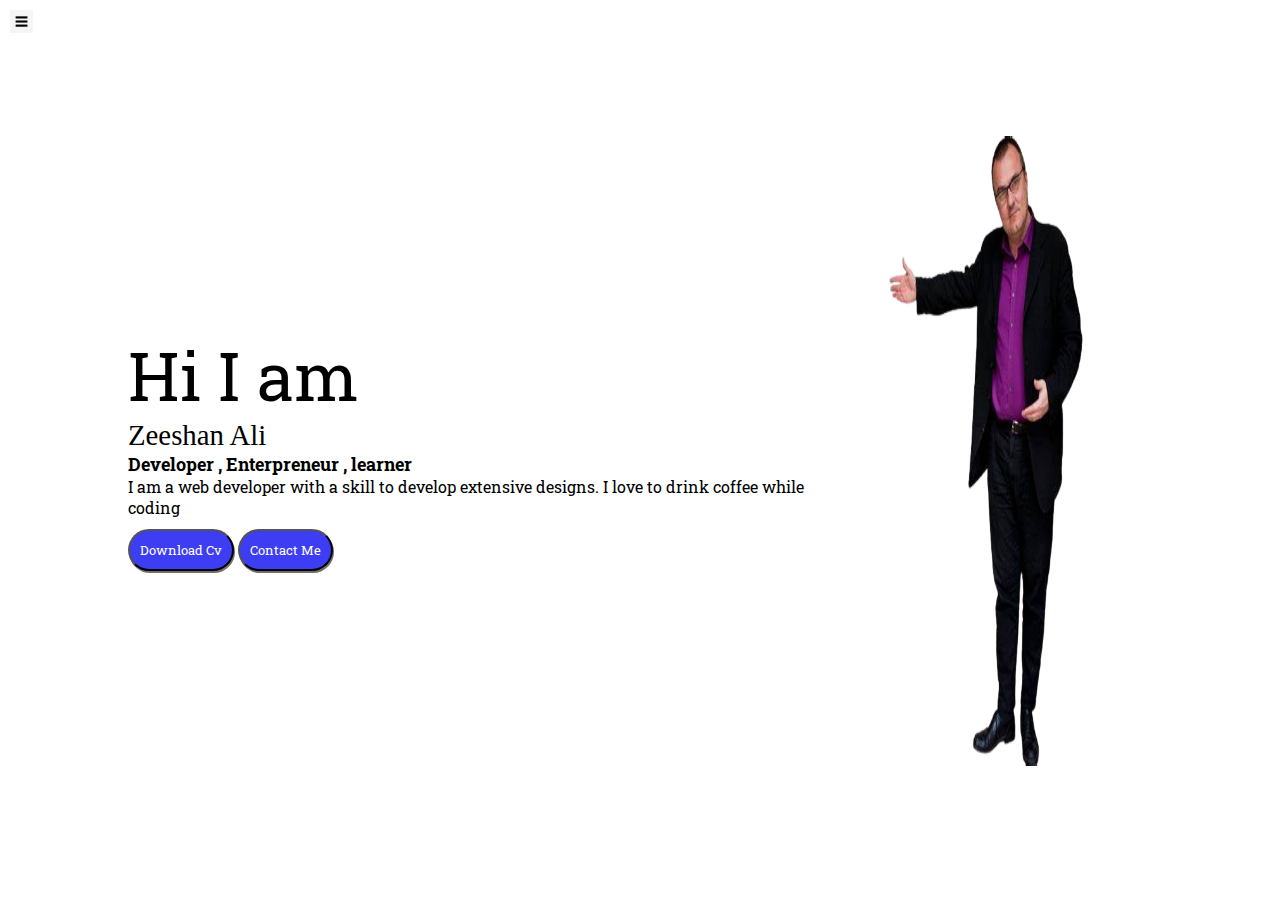
<file: Portfolio Website/index.htm>
<html lang="en">
<head>
    <meta charset="UTF-8">
    <meta http-equiv="X-UA-Compatible" content="IE=edge">
    <meta name="viewport" content="width=device-width, initial-scale=1.0">
    <link rel="stylesheet" href="style.css">
    <title>Porfolio| Zeeshan Ali</title>
</head>
<body>
    <div class="container">
        <div class="sidebar sidebarGo">
            <ul>
                <li><a href="./index.htm">Home</a></li>
                <li><a href="./intro.htm">My Intro</a></li>
                <li><a href="./services.htm">Services</a></li>
                <li><a href="./blog.htm">Blog</a></li>
                <li><a href="./contact.htm">Contact me</a></li>
            </ul>
        </div>
        <div class="main">
            <div class="hamburger">
                <img class="ham" src="./images/hampburger.jpg" alt="#" width="23">
                <img class="cross" src="./images/cross.jpg" alt="#" width="23">
            </div>
            <div class="infoContainer">
                <div class="devInfo">
                    <div class="hello">Hi I am </div>
                    <div class="name">Zeeshan Ali </div>
                    <div class="about">Developer , Enterpreneur , learner</div>
                    <div class="moreAbout">I am a web developer with a skill to develop extensive designs. I love to drink coffee while coding</div>
                    <div class="btn-1">
                        <a href="./cv.txt" target="_blank"> <button>Download Cv</button></a>
                        <a href="./contact.htm"><button>Contact Me</button></a>
                    </div>
                </div>
                <div class="devImg">
                    <img src="./images/dev.png" alt="#" width="300">
                </div>
            </div>
        </div>
    </div>
</body>
<script src="./index.js"></script>
</html>
</file>
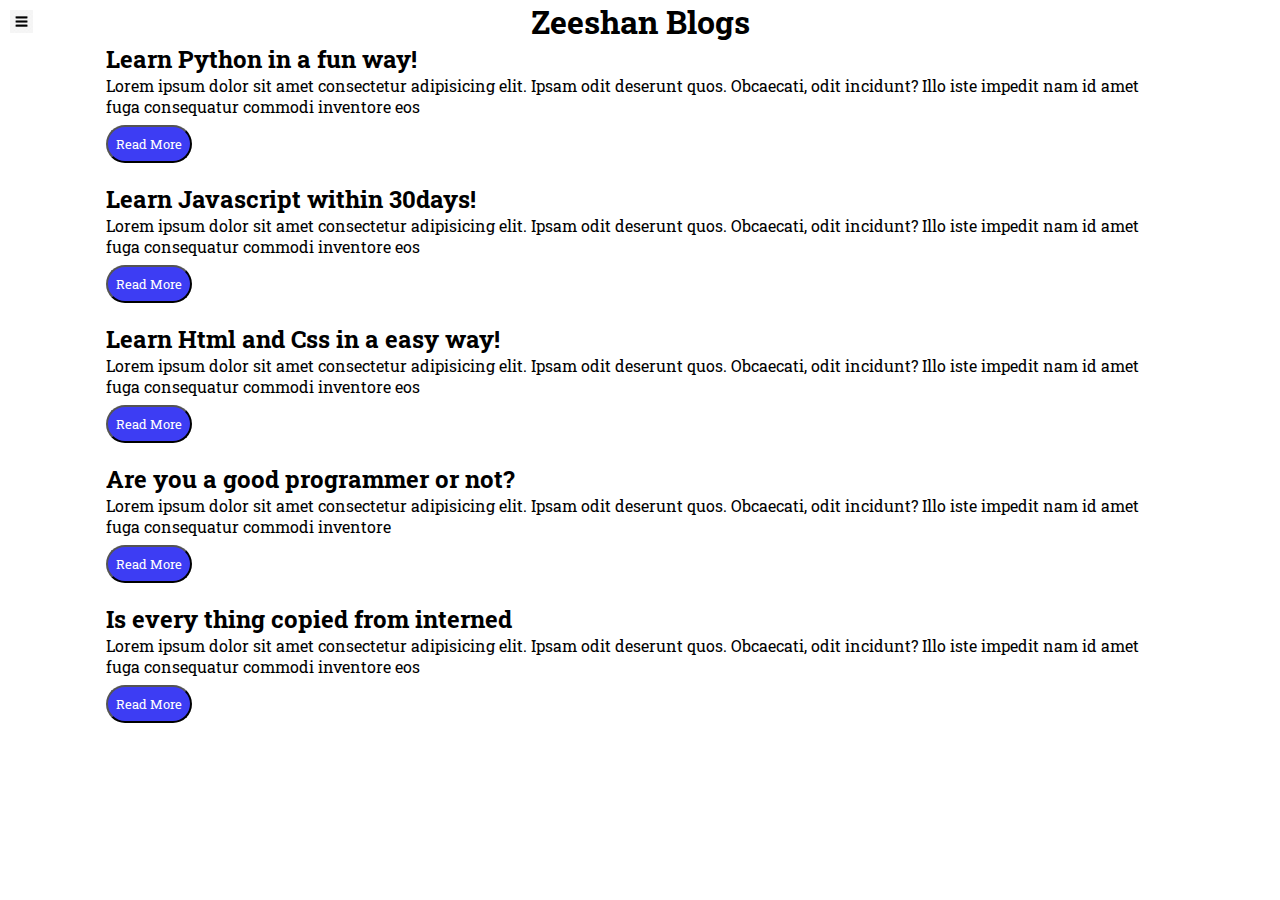
<file: Portfolio Website/blog.htm>
<html lang="en">
<head>
    <meta charset="UTF-8">
    <meta http-equiv="X-UA-Compatible" content="IE=edge">
    <meta name="viewport" content="width=device-width, initial-scale=1.0">
    <link rel="stylesheet" href="style.css">
    <title>Porfolio| Zeeshan Ali</title>
</head>
<body>
    <div class="container">
        <div class="sidebar sidebarGo">
            <ul>
                <li><a href="./index.htm">Home</a></li>
                <li><a href="./intro.htm">My Intro</a></li>
                <li><a href="./services.htm">Services</a></li>
                <li><a href="./blog.htm">Blog</a></li>
                <li><a href="./contact.htm">Contact me</a></li>
            </ul>
        </div>
        <div class="main">
            <div class="hamburger">
                <img class="ham" src="./images/hampburger.jpg" alt="#" width="23">
                <img class="cross" src="./images/cross.jpg" alt="#" width="23">
            </div>
            <h1>Zeeshan Blogs</h1>
            <div class="blogItem">
                <h2>Learn Python in a fun way!</h3>
                <p>Lorem ipsum dolor sit amet consectetur adipisicing elit. Ipsam odit deserunt quos. Obcaecati, odit incidunt? Illo iste impedit nam id amet fuga consequatur commodi inventore eos </p>
                <button class="btn-sm">Read More</button>
            </div>
            <br>
            <div class="blogItem">
                <h2>Learn Javascript within 30days!</h3>
                <p>Lorem ipsum dolor sit amet consectetur adipisicing elit. Ipsam odit deserunt quos. Obcaecati, odit incidunt? Illo iste impedit nam id amet fuga consequatur commodi inventore eos </p>
                <button class="btn-sm">Read More</button>
            </div>
            <br>
            <div class="blogItem">
                <h2>Learn Html and Css in a easy way!</h3>
                <p>Lorem ipsum dolor sit amet consectetur adipisicing elit. Ipsam odit deserunt quos. Obcaecati, odit incidunt? Illo iste impedit nam id amet fuga consequatur commodi inventore eos </p>
                <button class="btn-sm">Read More</button>
            </div>
            <br>
            <div class="blogItem">
                <h2>Are you a good programmer or not?</h3>
                <p>Lorem ipsum dolor sit amet consectetur adipisicing elit. Ipsam odit deserunt quos. Obcaecati, odit incidunt? Illo iste impedit nam id amet fuga consequatur commodi inventore </p>
                <button class="btn-sm">Read More</button>
            </div>
            <br>
            <div class="blogItem">
                <h2>Is every thing copied from interned</h3>
                <p>Lorem ipsum dolor sit amet consectetur adipisicing elit. Ipsam odit deserunt quos. Obcaecati, odit incidunt? Illo iste impedit nam id amet fuga consequatur commodi inventore eos </p>
                <button class="btn-sm">Read More</button>
            </div>

        </div>
    </div>
</body>
<script src="./index.js" ></script>
</html>
</file>
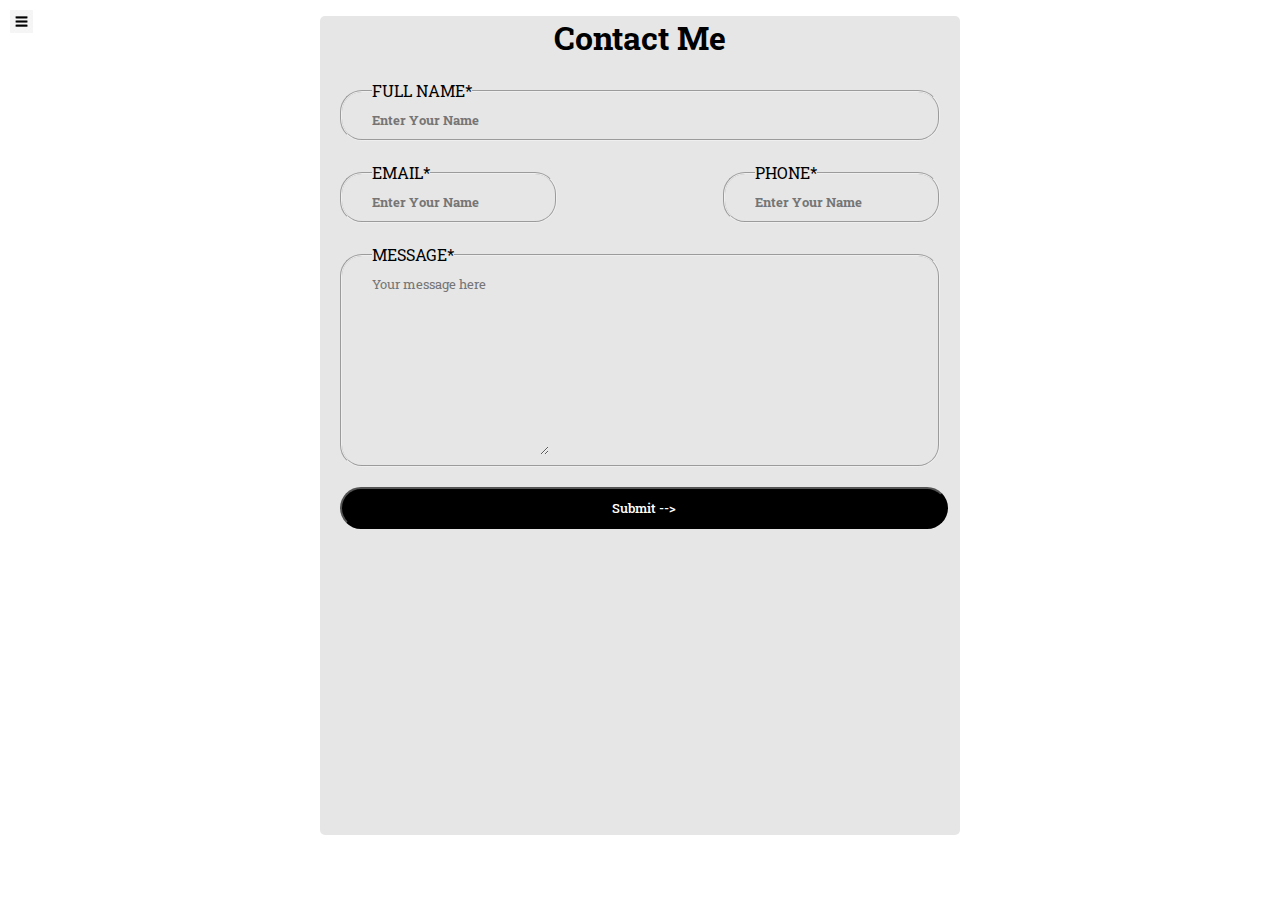
<file: Portfolio Website/contact.htm>
<html lang="en">
<head>
    <meta charset="UTF-8">
    <meta http-equiv="X-UA-Compatible" content="IE=edge">
    <meta name="viewport" content="width=device-width, initial-scale=1.0">
    <link rel="stylesheet" href="style.css">
    <title>Porfolio| Zeeshan Ali</title>
</head>
<body>
    <div class="container">
        <div class="sidebar sidebarGo">
            <ul>
                <li><a href="./index.htm">Home</a></li>
                <li><a href="./intro.htm">My Intro</a></li>
                <li><a href="./services.htm">Services</a></li>
                <li><a href="./blog.htm">Blog</a></li>
                <li><a href="./contact.htm">Contact me</a></li>
            </ul>
        </div>
        <div class="main">
            <div class="hamburger">
                <img class="ham" src="./images/hampburger.jpg" alt="#" width="23">
                <img class="cross" src="./images/cross.jpg" alt="#" width="23">
            </div>
            <div class="contactForm">
                <form action="#" method="post">
                <h1>Contact Me</h1>
                <br>
                <fieldset>
                    <legend>FULL NAME* </legend>
                    <input type="text" name="name" id="name" placeholder="Enter Your Name" required>
                </fieldset>
                <br>
                <div class="flexbox">
                    <fieldset>
                        <legend>EMAIL* </legend>
                        <input type="text" name="email" id="email" placeholder="Enter Your Name" required>
                    </fieldset>
                    <fieldset>
                        <legend>PHONE* </legend>
                        <input type="text" name="phone" id="phone" placeholder="Enter Your Name" required>
                    </fieldset>
                </div>
                <br>
                
                <fieldset>
                    <legend>MESSAGE* </legend>
                    <textarea name="msg" id="msg"  rows="10" placeholder="Your message here"></textarea>
                </fieldset>

                <button type="submit" class="btn">Submit --></button>
            </div>
        </form>
        </div>
    </div>
</body>
<script src="./index.js" ></script>
</html>
</file>
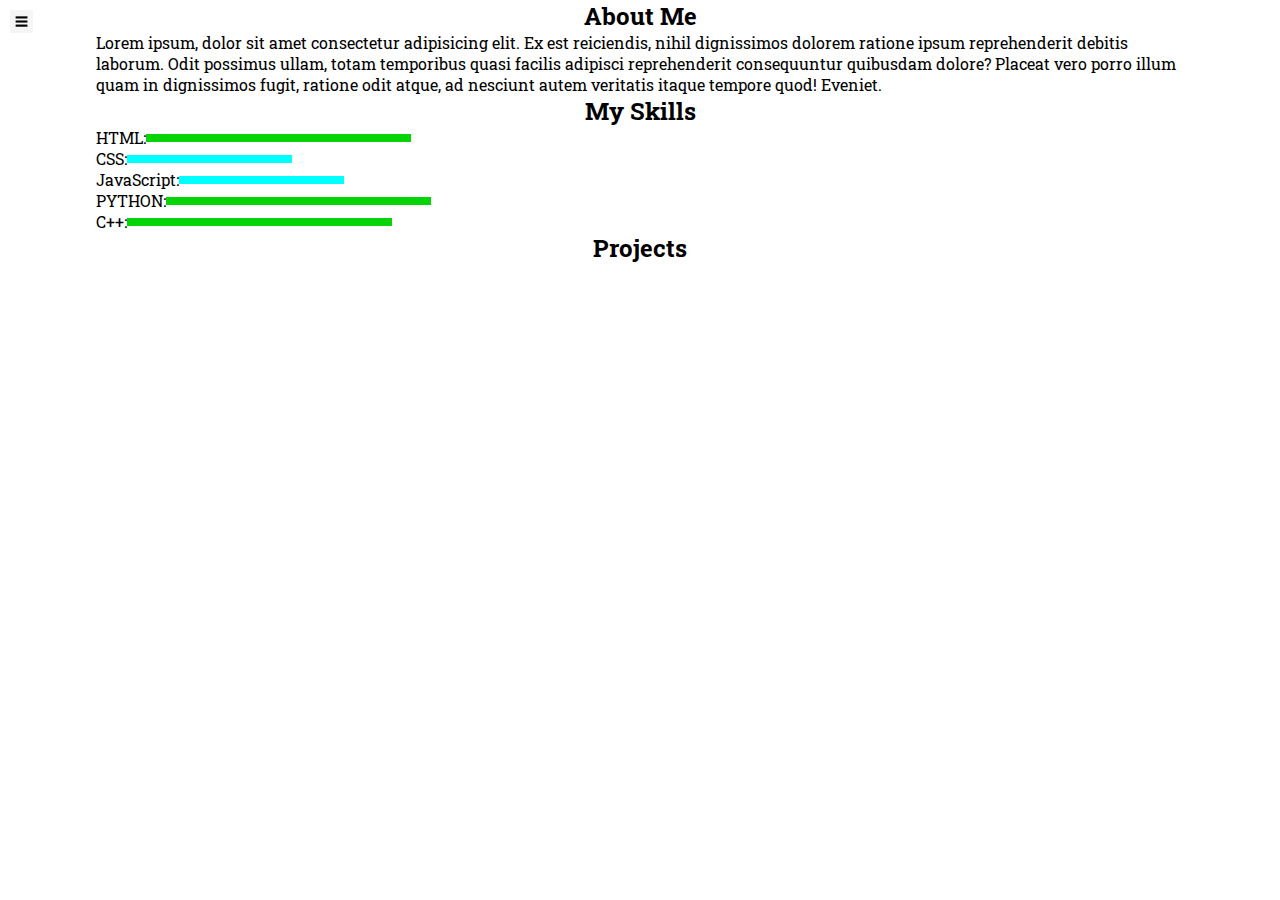
<file: Portfolio Website/intro.htm>
<html lang="en">
<head>
    <meta charset="UTF-8">
    <meta http-equiv="X-UA-Compatible" content="IE=edge">
    <meta name="viewport" content="width=device-width, initial-scale=1.0">
    <link rel="stylesheet" href="style.css">
    <title>Porfolio| Zeeshan Ali</title>
</head>
<body>
    <div class="container">
        <div class="sidebar sidebarGo">
            <ul>
                <li><a href="./index.htm">Home</a></li>
                <li><a href="./intro.htm">My Intro</a></li>
                <li><a href="./services.htm">Services</a></li>
                <li><a href="./blog.htm">Blog</a></li>
                <li><a href="./contact.htm">Contact me</a></li>
            </ul>
        </div>
        <div class="main">
            <div class="hamburger">
                <img class="ham" src="./images/hampburger.jpg" alt="#" width="23">
                <img class="cross" src="./images/cross.jpg" alt="#" width="23">
            </div>
                <h2>About Me</h2>
                <p>Lorem ipsum, dolor sit amet consectetur adipisicing elit. Ex est reiciendis, nihil dignissimos dolorem ratione ipsum reprehenderit debitis laborum. Odit possimus ullam, totam temporibus quasi facilis adipisci reprehenderit consequuntur quibusdam dolore? Placeat vero porro illum quam in dignissimos fugit, ratione odit atque, ad nesciunt autem veritatis itaque tempore quod! Eveniet.</p>
                <h2>My Skills</h2>
                <div class="skillcontainer">
                    <div class="skillItem">
                        HTML: <div class="skill max"></div>
                    </div>
                    <div class="skillItem">
                        CSS: <div class="skill fifty"></div>
                    </div>
                    <div class="skillItem">
                        JavaScript: <div class="skill fifty"></div>
                    </div>
                    <div class="skillItem">
                        PYTHON: <div class="skill max"></div>
                    </div>
                    <div class="skillItem">
                        C++: <div class="skill max"></div>
                    </div>
                </div>
                <h2>Projects</h2>
                <div class="projects">
                    <ul>
                        <li></li>
                    </ul>
                </div>
        </div>
    </div>
</body>
<script src="./index.js" ></script>
</html>
</file>
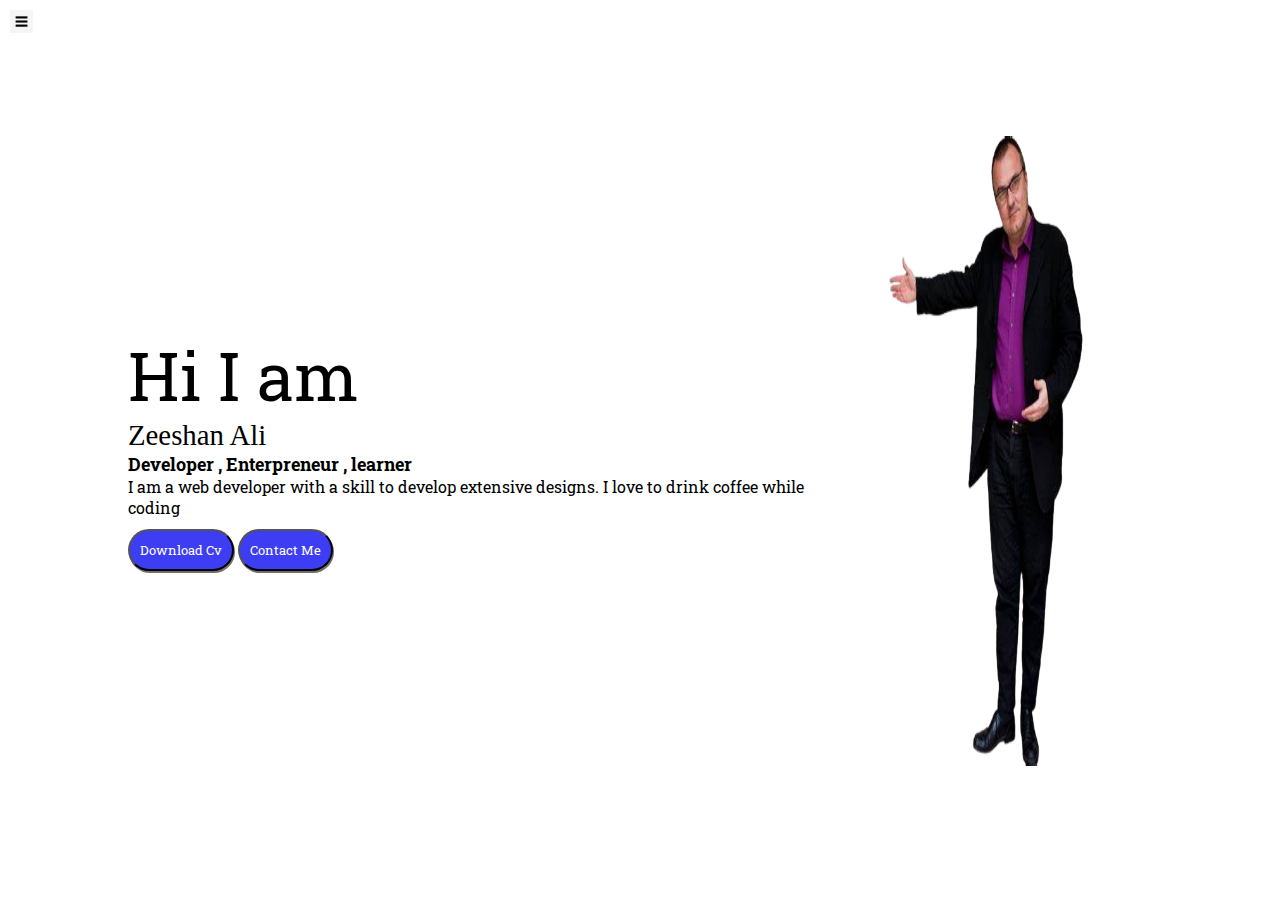
<file: Portfolio Website/services.htm>
<html lang="en">
<head>
    <meta charset="UTF-8">
    <meta http-equiv="X-UA-Compatible" content="IE=edge">
    <meta name="viewport" content="width=device-width, initial-scale=1.0">
    <link rel="stylesheet" href="style.css">
    <title>Porfolio| Zeeshan Ali</title>
</head>
<body>
    <div class="container">
        <div class="sidebar sidebarGo">
            <ul>
                <li><a href="./index.htm">Home</a></li>
                <li><a href="./intro.htm">My Intro</a></li>
                <li><a href="./services.htm">Services</a></li>
                <li><a href="./blog.htm">Blog</a></li>
                <li><a href="./contact.htm">Contact me</a></li>
            </ul>
        </div>
        <div class="main">
            <div class="hamburger">
                <img class="ham" src="./images/hampburger.jpg" alt="#" width="23">
                <img class="cross" src="./images/cross.jpg" alt="#" width="23">
            </div>
            <div class="infoContainer">
                <div class="devInfo">
                    <div class="hello">Hi I am </div>
                    <div class="name">Zeeshan Ali </div>
                    <div class="about">Developer , Enterpreneur , learner</div>
                    <div class="moreAbout">I am a web developer with a skill to develop extensive designs. I love to drink coffee while coding</div>
                    <div class="btn-1">
                        <button>Download Cv</button>
                        <button>Contact Me</button>
                    </div>
                </div>
                <div class="devImg">
                    <img src="./images/dev.png" alt="#" width="300">
                </div>
            </div>
        </div>
    </div>
</body>
<script src="./index.js" ></script>
</html>
</file>
<file: Portfolio Website/style.css>
@import url('https://fonts.googleapis.com/css2?family=Roboto+Slab:wght@300&display=swap');
@import url('https://fonts.googleapis.com/css2?family=Nanum+Gothic&family=Roboto+Slab:wght@300&display=swap');
*{
    margin: 0;
    padding: 0;
    font-family: 'Roboto Slab', serif;
    box-sizing: border-box;
    text-decoration: none;
    list-style: none;
}


.container{
    display: flex;
    
}
.sidebar{
    /* background-color: red; */
    background-color: rgb(104, 104, 104);
    /* position: absolute; */
    padding: 30px;
    transition: transform 0.3s ease-in;
    
}

#check{
    display: none;
}

label img{
    width: 23;
}
.sidebar  ul li{
    padding: 33px 0px;
}

.sidebar ul li a{
    color:  white;
}


.infoContainer{
    /* background-color: blue; */
    width: 80vw;
    height: 78vh;
    margin: 100px auto;
    display: flex;
    justify-content: space-around;
}

.infoContainer .devImg{
    align-self: center;
}
.devInfo{
    display: flex;
    flex-direction: column;
    justify-content: center;
}
.infoContainer .devImg img{
    height: 70vh;
}


.devInfo .hello{
    font-size: 4.2rem;
}
.devInfo .name{
    font-size: 1.8rem;
    font-family: cursive;
}
.devInfo .about{
    font-weight: bold;
    font-size: large;
}

.btn-1 button{
    padding: 10px;
    border-radius: 22px;
    margin-top: 0.7rem;
    background-color: rgb(61, 61, 243);
    color: white;
    box-shadow: 1px 2px 0.5px rgba(0, 0, 0, 0.562);
    
}

.btn-1 button:hover{
    background-color: white;
    color: rgb(61, 61, 243);
    box-shadow: inset -3px -3px 7px #ffffffb0, 
     inset 3px 3px 5px rgba(94, 104, 121, 0.692)
     , 1px 2px 0.5px rgba(0, 0, 0, 0.562);
     

}





.contactForm{
    width: 50vw;
    height: 91vh;
    margin: 1rem auto;
    background-color: rgb(230, 230, 230);
    font-family: 'Nanum Gothic', sans-serif;
    font-family: 'Roboto Slab', serif;
    border-radius: 5px;

}

.contactForm h1{
    text-align: center;
    font-weight: bold;
}

input{
    border: none;
    background-color: rgb(230, 230, 230);
    padding-left: 20px;

}
fieldset{
    margin: 0 20px;
    padding: 10px;
    border-radius: 22px;
}
legend{
    margin-left: 20px;
}

input:placeholder-shown{
    font-weight: bold;
}

.flexbox{
    display: flex;
    justify-content: space-between;
    flex-wrap: wrap;
}

input:focus{
    outline: none;
}

textarea{
    background-color: rgb(230, 230, 230);
    border: none;
    padding-left: 20px;
}

textarea:focus{
    outline: none;
}

.btn{
    padding: 10px;
    width: 95%;
    border-radius: 22px;
    background-color: black;
    color: white;
    font-weight:500;
    margin: 20px ;
    transition: 0.3s ease;
}

@media screen and (max-width:665px){
    .devImg{
        display: none;
    }
}

.btn:hover{
    background-color: white;
    color: black;
}

.sidebarGo{
    position: absolute;
    transform: translate(-187px, 0px);
}


.main{
    width: 85%;
    height: 100%;
    margin: 0rem auto;
    /* background-color: rgb(230, 230, 230); */
    font-family: 'Nanum Gothic', sans-serif;
    border-radius: 7px;
    display: flex;
    flex-direction: column;
    align-items: center;
}

.blogItem{
    padding: 0 10px;

}

.btn-sm{
    padding: 8px;
    border-radius: 20px;
    background-color: rgb(61, 61, 243);
    color: white;
    margin-top: 8px;
}

.btn-sm:hover{
    color: rgb(61, 61, 243);
    background-color: white;
}

.skillcontainer{
    align-self: flex-start;
}
.skill{
    height: 8px;
}

.skillItem{
    display: flex;
    align-items: center;
}

.max{
    width: 265px;
    background-color:rgb(7, 212, 7);
}

.fifty{
    width: 165;
    background-color: aqua;
}

.hamburger{
    position: absolute;
    top: 10px;
    left: 10px;
    cursor: pointer;
}
.cross{
    margin-left: 79px;
}

.twentyfive{
    width: 100;
    background-color: rgb(247, 94, 94);
}
</file>
